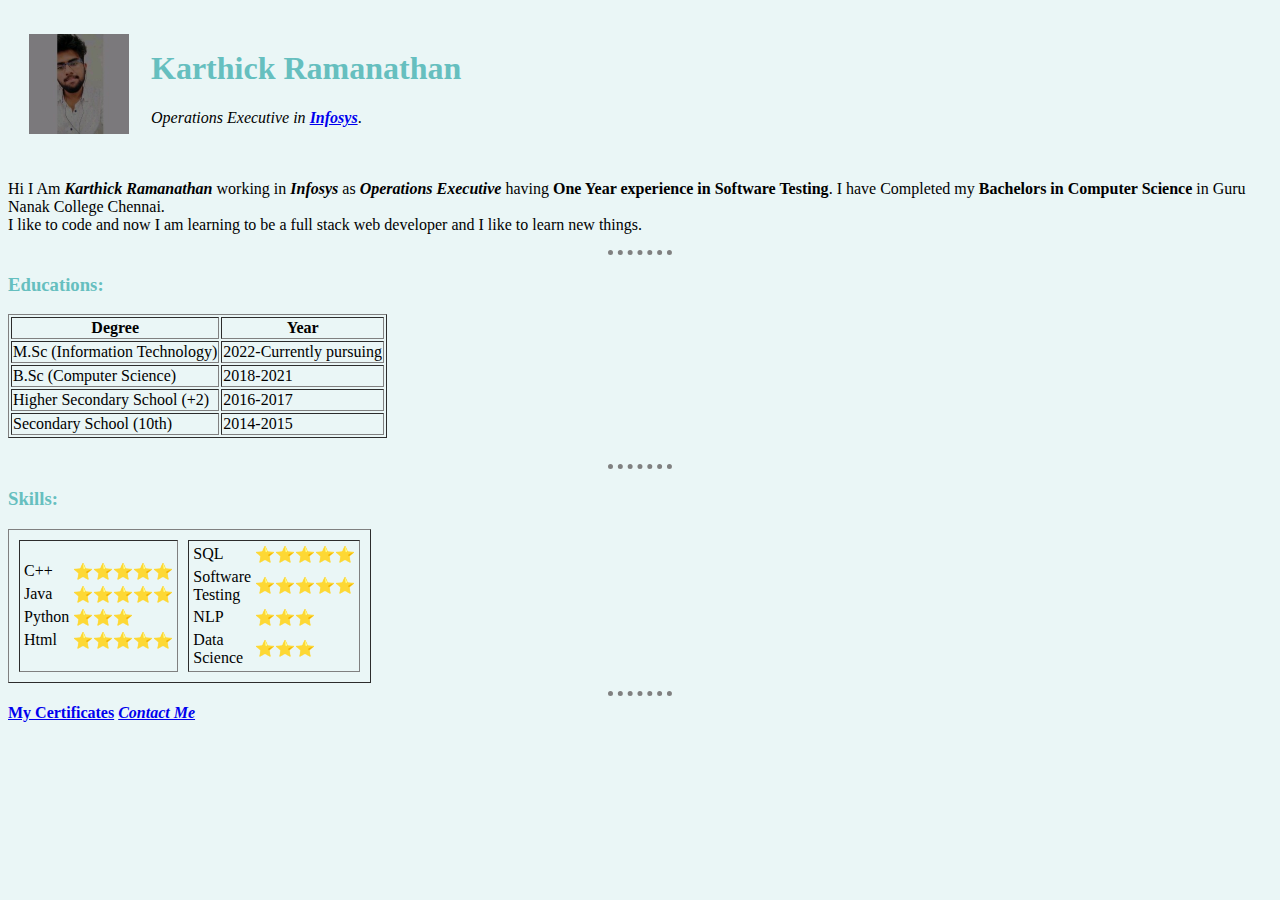
<file: index.html>
<!DOCTYPE html>
<html lang="en" dir="ltr">

<head>
  <meta charset="utf-8">
  <title>Karthick Ramanathan's Personal Site</title>
<link rel="stylesheet" href="css\style.css">

</head>

<body>
  <table cellspacing="20">
    <td><img src="Images\Karthick.jpg" alt="Karthick Ramanathan Profile Picture"></td>
    <td>
      <h1>Karthick Ramanathan</h1>
      <p>
        <em>Operations Executive in <strong><a href="https://www.infosys.com/">Infosys</a></strong></em>.
      </p>
    </td>
  </table>



  <p>
    Hi I Am <em><strong>Karthick Ramanathan</em> </strong>working in <em><strong>Infosys </em> </strong> as <em><strong> Operations Executive </em> </strong>having<strong> One Year experience in Software Testing</strong>. I have Completed my
    <strong>Bachelors in Computer Science</strong> in Guru Nanak College Chennai. <br />I like to code and now I am learning to be a full stack web developer and I like to learn new things.
  </p>
  <hr />

  <h3>Educations:</h3>

  <table border="1">
    <thead>
      <tr>
        <th>Degree</th>
        <th>Year</th>
      </tr>
    </thead>
    <tbody>
      <tr>
        <td>M.Sc (Information Technology)</td>
        <td>2022-Currently pursuing</td>
      </tr>
      <tr>
        <td>B.Sc (Computer Science)</td>
        <td> 2018-2021</td>
      </tr>
      <tr>
        <td>Higher Secondary School (+2) </td>
        <td>2016-2017</td>
      </tr>
      <tr>
        <td>Secondary School (10th)</td>
        <td>2014-2015</td>
      </tr>
    </tbody>


  </table>
  <br>
  <hr>
  <h3>Skills:</h3>

  <table cellspacing="10" border="1" width="5">
    <tr>
      <td>
        <table>
          <tr>
            <td>C++</td>
            <td>⭐⭐⭐⭐⭐</td>

          </tr>
          <tr>
            <td>Java</td>
            <td>⭐⭐⭐⭐⭐</td>
          </tr>
          <tr>
            <td>Python</td>
            <td>⭐⭐⭐</td>

          </tr>
          <tr>
            <td>Html</td>
            <td>⭐⭐⭐⭐⭐</td>
          </tr>

        </table>
      </td>
      <td>
        <table>
          <tr>
            <td>SQL</td>
            <td>⭐⭐⭐⭐⭐</td>

          </tr>
          <tr>
            <td>Software Testing</td>
            <td>⭐⭐⭐⭐⭐</td>
          </tr>
          <tr>
            <td>NLP</td>
            <td>⭐⭐⭐</td>

          </tr>
          <tr>
            <td>Data Science</td>
            <td>⭐⭐⭐</td>
          </tr>

        </table>
      </td>
    </tr>
  </table>



  <hr>
  <a href="Certificates.html"><strong>My Certificates</strong></a>
  <a href="contacts.html"><strong><em>Contact Me</em></strong></a>

</body>

</html>
</file>
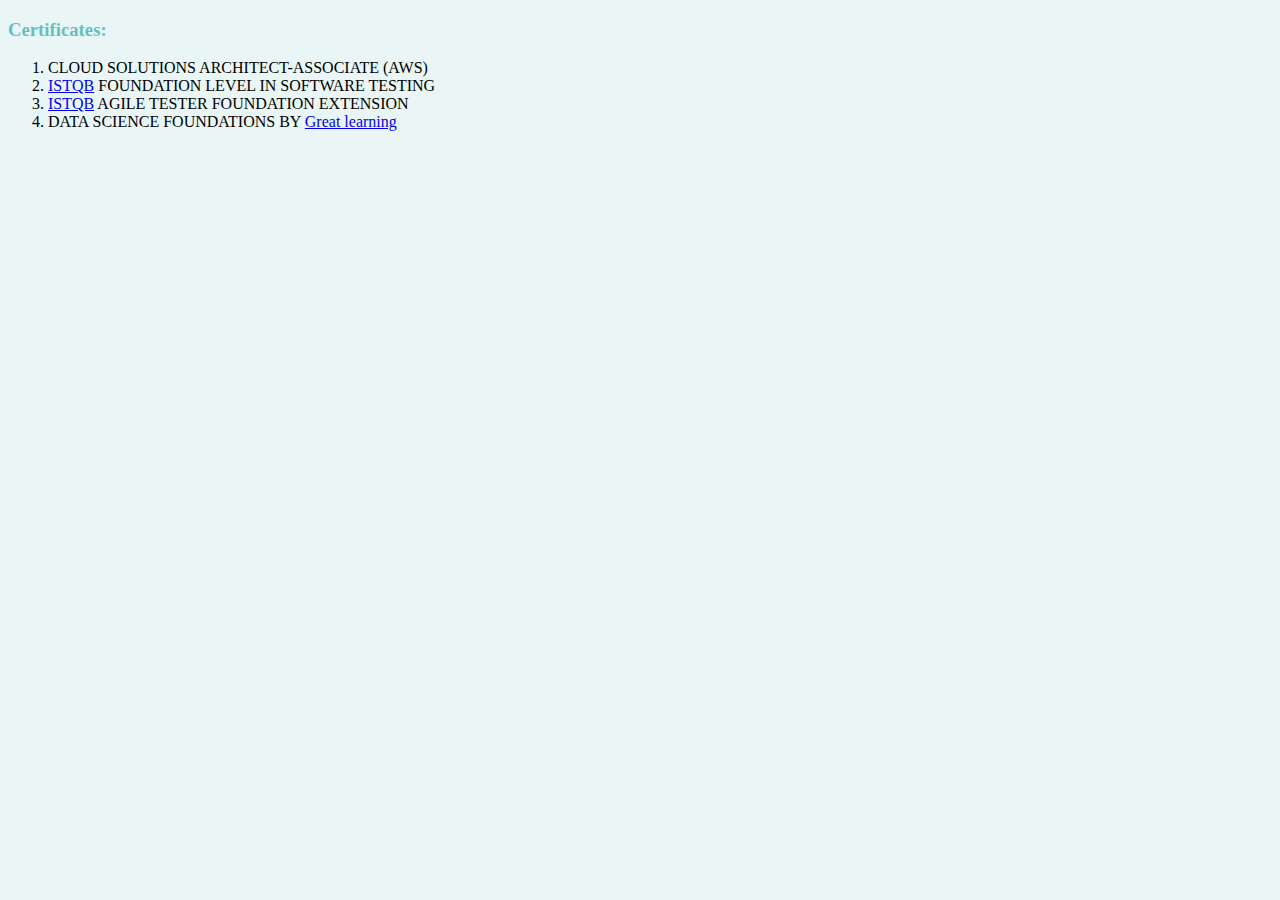
<file: Certificates.html>
<!DOCTYPE html>
<html lang="en" dir="ltr">
  <head>
    <meta charset="utf-8">
    <title>Certificates</title>
    <link rel="stylesheet" href="css\style.css">
  </head>
  <body>
    <h3>Certificates:</h3>
    <ol>
      <li>CLOUD SOLUTIONS ARCHITECT-ASSOCIATE (AWS)</li>
      <li> <a href="https://www.istqb.in/">ISTQB</a> FOUNDATION LEVEL IN SOFTWARE TESTING</li>
      <li> <a href="https://www.istqb.in/">ISTQB</a> AGILE TESTER FOUNDATION EXTENSION</li>
      <li>DATA SCIENCE FOUNDATIONS BY <a href="https://www.mygreatlearning.com/">Great learning</a></li>

    </ol>

  </body>
</html>
</file>
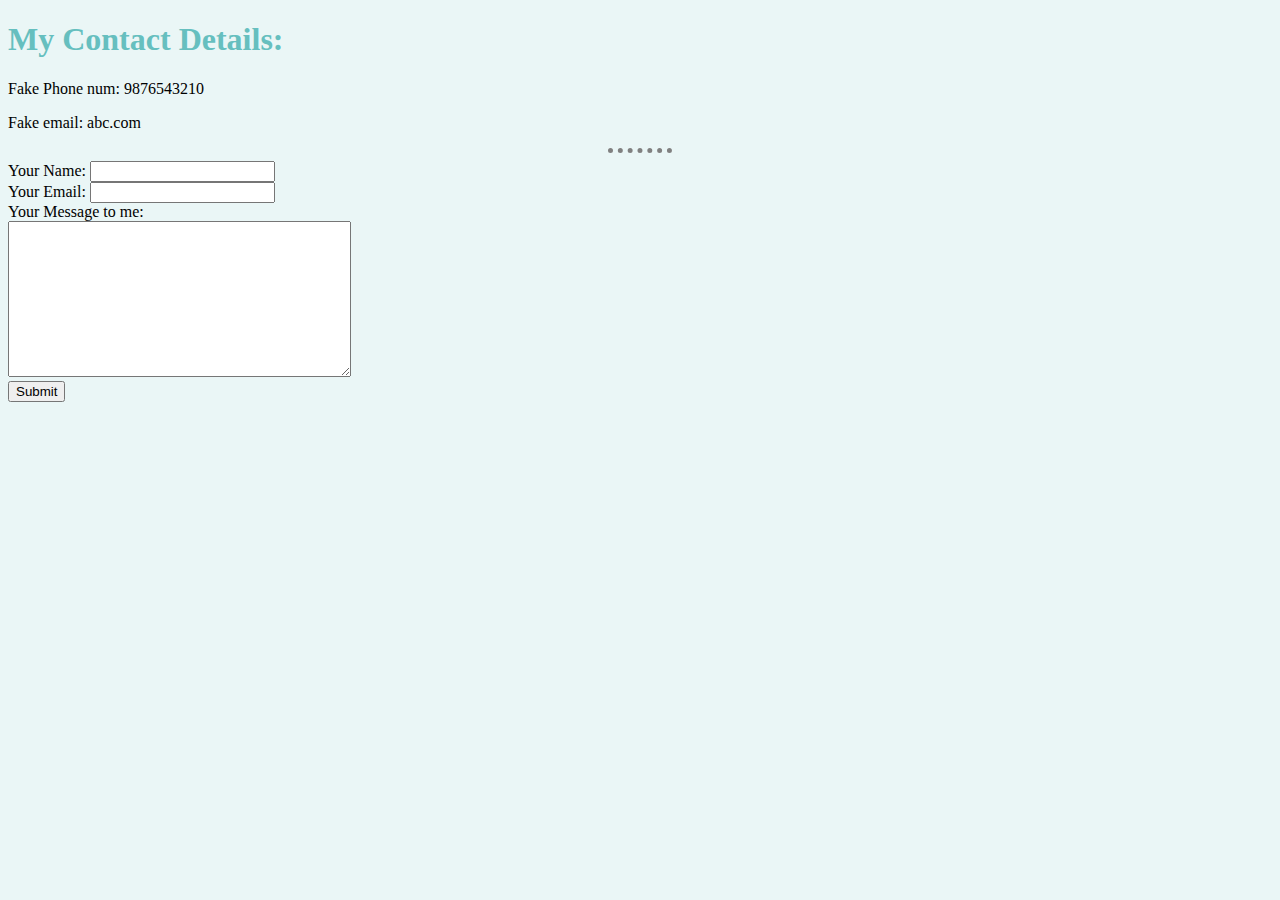
<file: contacts.html>
<!DOCTYPE html>
<html lang="en" dir="ltr">

<head>
  <meta charset="utf-8">
  <title>Contact me</title>
  <link rel="stylesheet" href="css\style.css">
</head>

<body>
  <h1>My Contact Details:</h1>
  <p>Fake Phone num: 9876543210</p>
  <p>Fake email: abc.com</p>
  <hr>

  <form action="mailto: abc.com" method="post" enctype="text/plain">
    <label>Your Name:</label>
    <input type="text" name="Your Name" value=""><br>
    <label>Your Email:</label>
    <input type="email" name="Your Email" value=""><br>
    <label>Your Message to me:</label><br>
    <textarea name="Your Message" rows="10" cols="40"></textarea><br>

    <input type="Submit" name="">
  </form>

</body>

</html>
</file>
